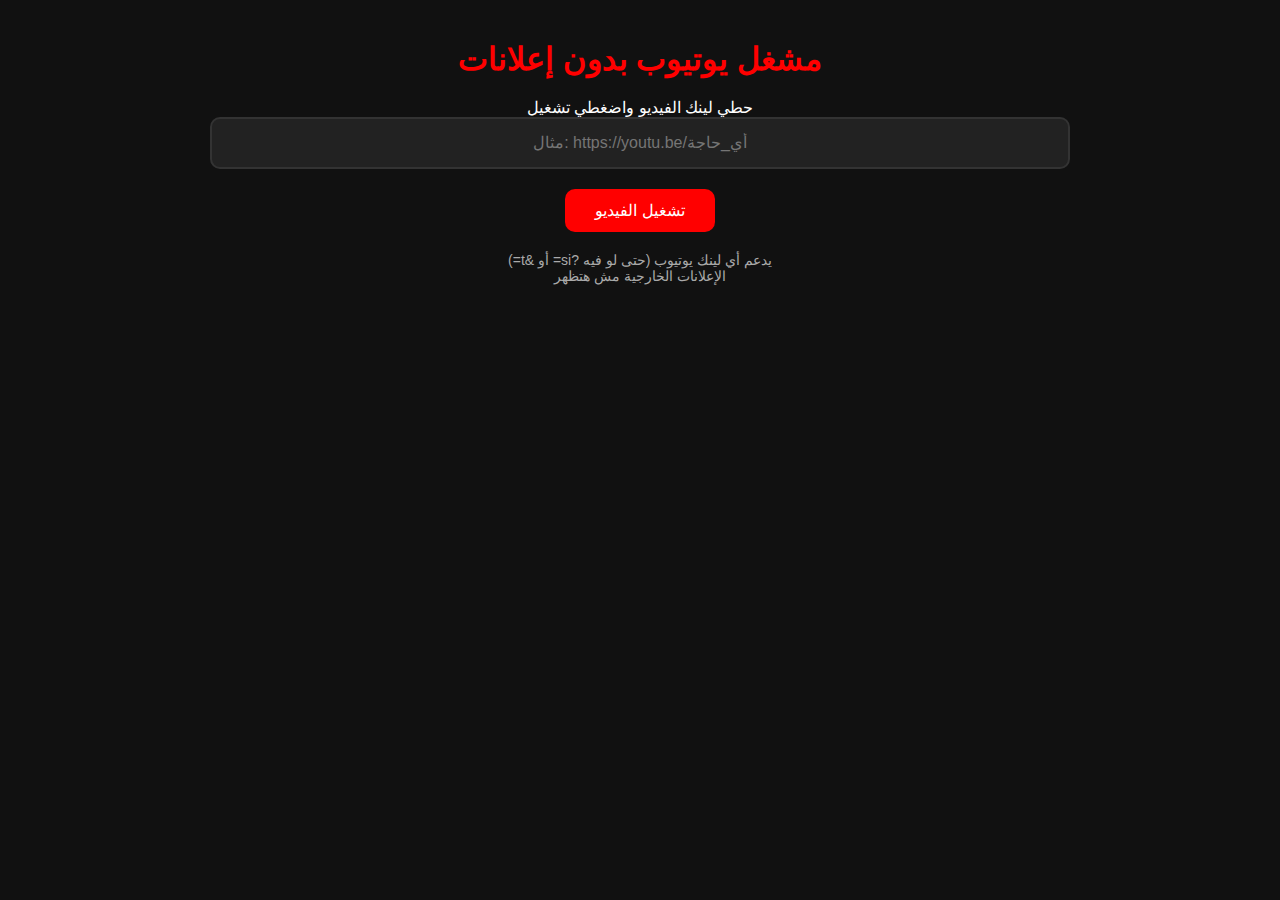
<file: index.html>
<!DOCTYPE html>
<html lang="ar" dir="rtl">
<head>
  <meta charset="UTF-8" />
  <meta name="viewport" content="width=device-width, initial-scale=1.0"/>
  <title>مشغل يوتيوب بدون إعلانات</title>
  <style>
    * { margin: 0; padding: 0; box-sizing: border-box; font-family: 'Segoe UI', Tahoma, Geneva, Verdana, sans-serif; }
    body { background: #111; color: #fff; padding: 20px; text-align: center; }
    .container { max-width: 900px; margin: 0 auto; padding: 20px; }
    h1 { margin-bottom: 20px; color: #ff0000; }
    input[type="text"] { width: 100%; padding: 15px; font-size: 16px; border: 2px solid #333; border-radius: 10px; background: #222; color: #fff; margin-bottom: 20px; direction: ltr; text-align: center; }
    button { padding: 12px 30px; font-size: 16px; background: #ff0000; color: white; border: none; border-radius: 10px; cursor: pointer; transition: 0.3s; }
    button:hover { background: #cc0000; }
    .video-container { position: relative; width: 100%; padding-bottom: 56.25%; height: 0; margin-top: 20px; border-radius: 15px; overflow: hidden; box-shadow: 0 0 20px rgba(255, 0, 0, 0.3); display: none; }
    iframe { position: absolute; top: 0; left: 0; width: 100%; height: 100%; border: none; }
    .info { margin-top: 20px; font-size: 14px; color: #aaa; }
  </style>
</head>
<body>
  <div class="container">
    <h1>مشغل يوتيوب بدون إعلانات</h1>
    <p>حطي لينك الفيديو واضغطي تشغيل</p>
    
    <input type="text" id="youtubeUrl" placeholder="مثال: https://youtu.be/أي_حاجة" />
    <button onclick="playVideo()">تشغيل الفيديو</button>

    <div id="videoPlayer" class="video-container"></div>

    <div class="info">
      <p>يدعم أي لينك يوتيوب (حتى لو فيه ?si= أو &t=)</p>
      <p>الإعلانات الخارجية مش هتظهر</p>
    </div>
  </div>

  <script>
    function playVideo() {
      const urlInput = document.getElementById('youtubeUrl').value.trim();
      const videoPlayer = document.getElementById('videoPlayer');

      if (!urlInput) {
        alert('من فضلك حطي لينك يوتيوب!');
        return;
      }

      // استخراج الـ ID مهما كان شكل اللينك
      const videoId = extractVideoId(urlInput);
      if (!videoId) {
        alert('اللينك مش صحيح! جربي لينك يوتيوب عادي');
        return;
      }

      // رابط الـ embed النظيف
      const embedUrl = `https://www.youtube.com/embed/${videoId}?autoplay=1&modestbranding=1&rel=0&iv_load_policy=3&fs=1&color=white`;

      videoPlayer.innerHTML = `<iframe src="${embedUrl}" allow="autoplay; fullscreen" allowfullscreen></iframe>`;
      videoPlayer.style.display = 'block';
    }

    // دالة قوية لاستخراج الـ ID من أي لينك
    function extractVideoId(url) {
      try {
        const urlObj = new URL(url);
        let id = '';

        // دعم youtu.be
        if (urlObj.hostname === 'youtu.be') {
          id = urlObj.pathname.slice(1).split('?')[0];
        }
        // دعم www.youtube.com
        else if (urlObj.hostname.includes('youtube.com')) {
          if (urlObj.pathname === '/watch') {
            id = urlObj.searchParams.get('v');
          } else if (urlObj.pathname.includes('/embed/')) {
            id = urlObj.pathname.split('/embed/')[1].split('?')[0];
          } else if (urlObj.pathname.includes('/shorts/')) {
            id = urlObj.pathname.split('/shorts/')[1].split('?')[0];
          }
        }

        // التأكد إن الـ ID 11 حرف
        return (id && id.length === 11) ? id : null;
      } catch (e) {
        return null;
      }
    }

    // تشغيل بالضغط على Enter
    document.getElementById('youtubeUrl').addEventListener('keypress', function(e) {
      if (e.key === 'Enter') playVideo();
    });
  </script>
</body>
</html>
</file>
